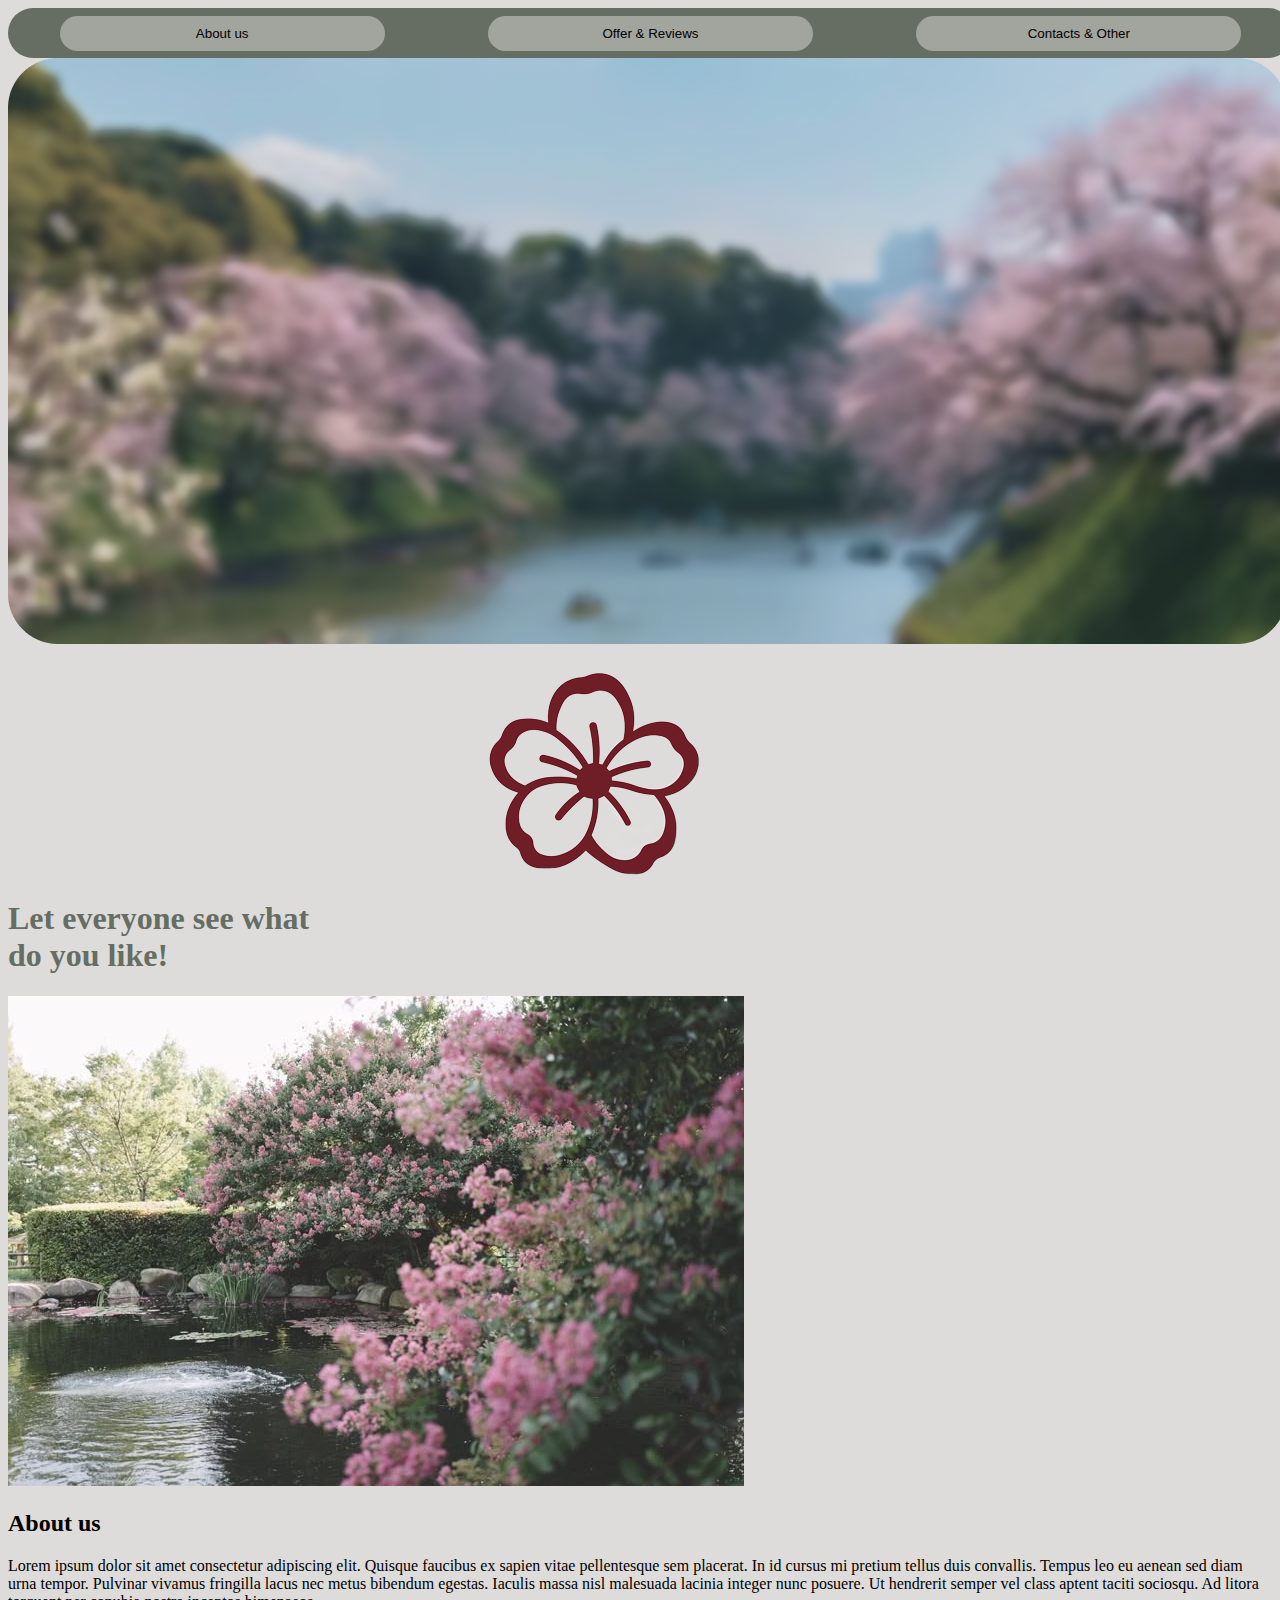
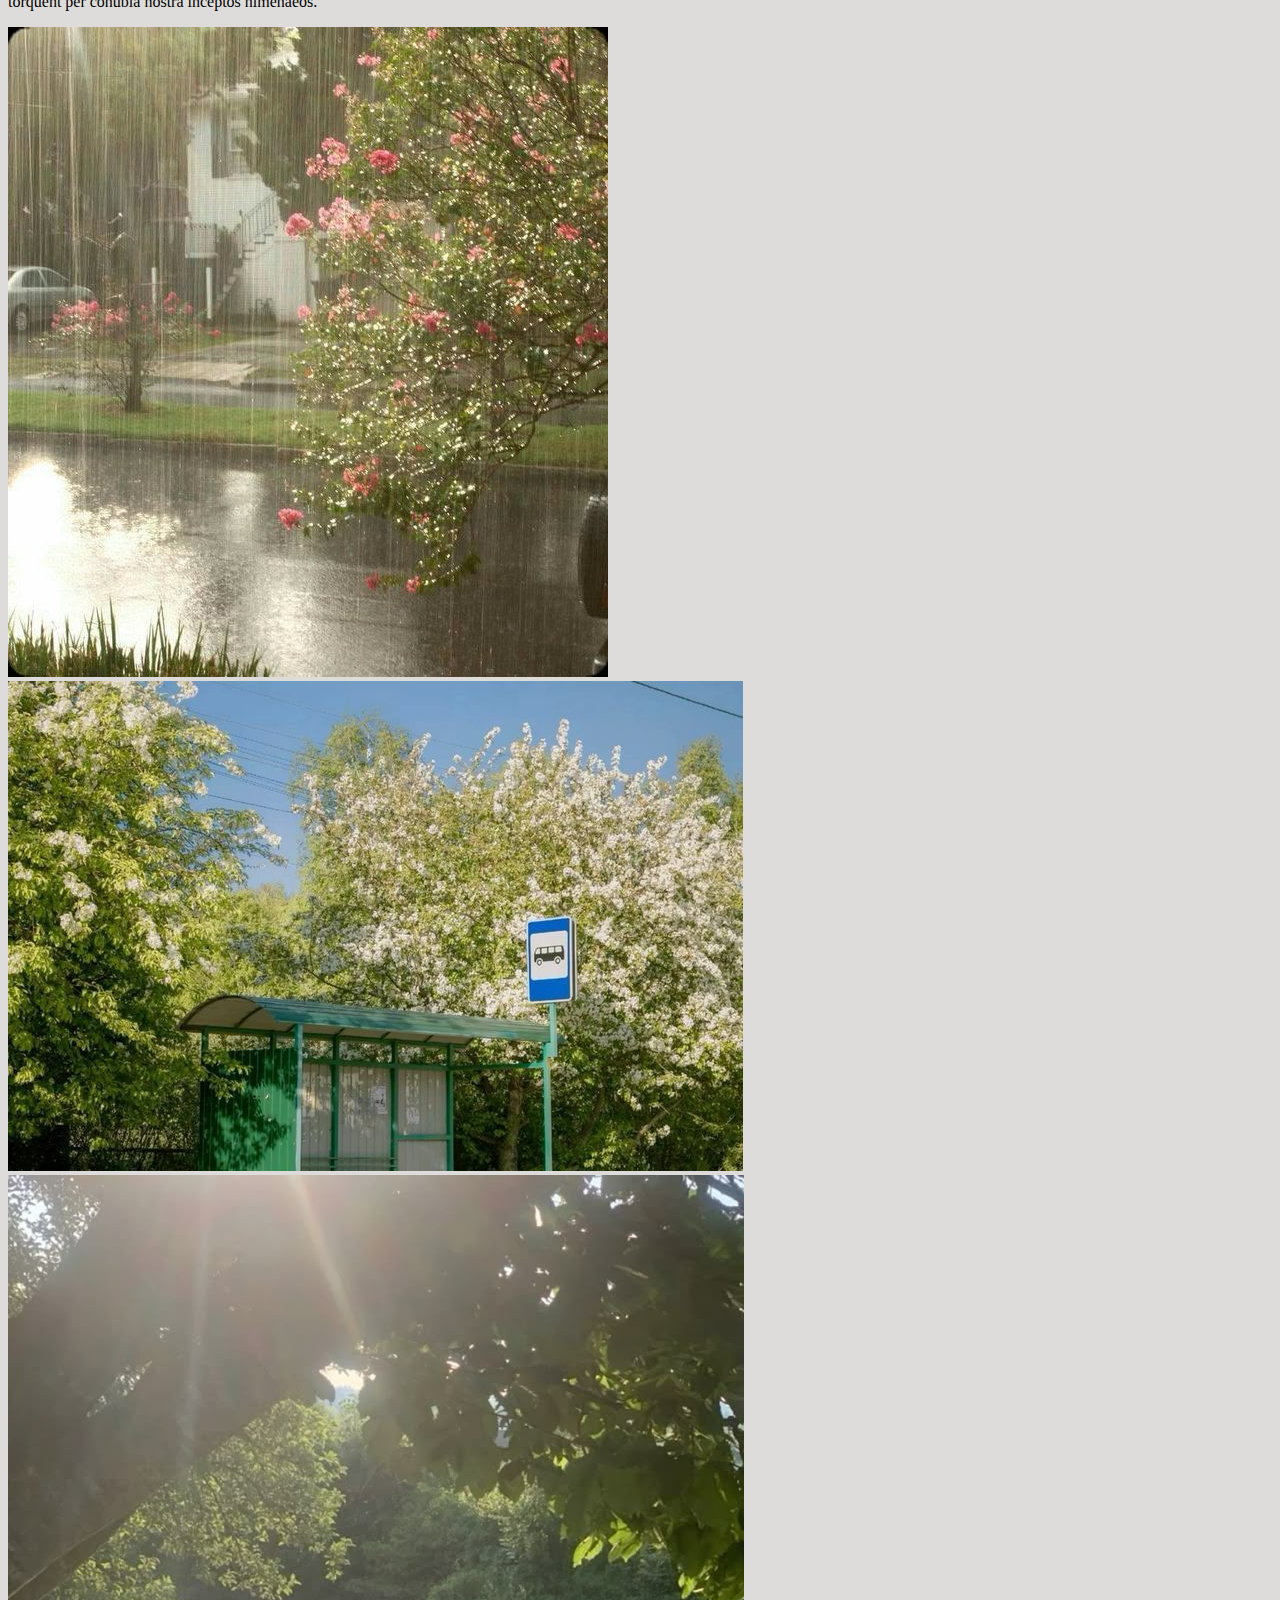
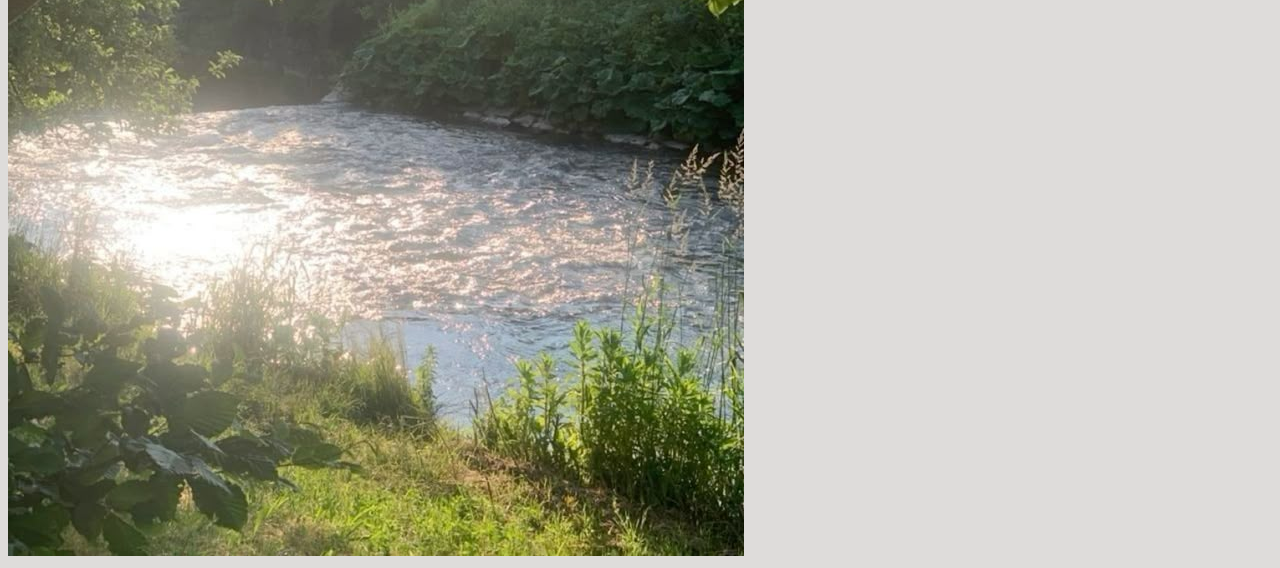
<file: index.html>
<!DOCTYPE html>
<html lang="en">
<head>
    <link rel="stylesheet" href="style/style.css">
    <meta charset="UTF-8">
    <meta http-equiv="X-UA-Compatible" content="IE=edge">
    <meta name="viewport" content="width=device-width, initial-scale=1.0">
    <link rel="preconnect" href="https://fonts.googleapis.com">
<link rel="preconnect" href="https://fonts.gstatic.com" crossorigin>
<link href="https://fonts.googleapis.com/css2?family=Baloo+Bhaijaan+2&family=Fira+Sans+Condensed:ital,wght@0,100;0,200;0,300;0,400;0,500;0,600;0,700;0,800;0,900;1,100;1,200;1,300;1,400;1,500;1,600;1,700;1,800;1,900&family=Russo+One&display=swap" rel="stylesheet">
    <style>
        @import url('https://fonts.googleapis.com/css2?family=Baloo+Bhaijaan+2&family=Fira+Sans+Condensed:ital,wght@0,100;0,200;0,300;0,400;0,500;0,600;0,700;0,800;0,900;1,100;1,200;1,300;1,400;1,500;1,600;1,700;1,800;1,900&family=Russo+One&display=swap');
        </style>
    <title>PicSakura</title>
    
</head>

<body>
    <header>
     <div class="menu">
            <div class="menu-btn"> 
                <button class="main-btns"> About us </button>
                <button class="main-btns"> Offer & Reviews </button>
                <button class="main-btns"> Contacts & Other </button>
            </div>  
     </div>
    </header> 
    <div class="banner"> 
        <img class="sakurabanner" src="sakurabanner.png"> </src> 
        <img src="PicSakuraLogo.png"> </src>
        <h1 class="main-text"> Let everyone see what <br> do you like! </h1>
    </div>
    <div> 
            </div>  
        </div>
    </div>
    <div class="about-us"> 
        <div class="about-us-pics">
            <div class="about-block1">
                <img src="about-us-pic1.jpg"> </src>
                <h2 class="about2"> About us </h2>
                <p class="about3"> Lorem ipsum dolor sit amet consectetur adipiscing elit. Quisque faucibus ex sapien vitae pellentesque sem placerat. In id cursus mi pretium tellus duis convallis. Tempus leo eu aenean sed diam urna tempor. Pulvinar vivamus fringilla lacus nec metus bibendum egestas. Iaculis massa nisl malesuada lacinia integer nunc posuere. Ut hendrerit semper vel class aptent taciti sociosqu. Ad litora torquent per conubia nostra inceptos himenaeos. </p>
        </div>
        <div class="about-block2">
             <img src="about-us-pic2.jpg"> </src>
             <img src="about-us-pic4.jpg"> </src>
            <img src="about-us-pic3.jpg"> </src>
        </div>
        
    </div>
</body>
</html>
</file>
<file: style/style.css>
.menu {
    display: flex;
    height: 50px;
    width: 1285px;
    background-color: #666d63;
    align-items: center;
    border-radius: 50px;
    flex-direction: row;
    justify-content: space-around;
}

.sakurabanner {
    height: fit-content;
    display: flex;
    align-items: center;

}

.menu-btn {
    display: contents;
    align-items: center;
    border-radius: 50;
    flex-direction: row;
    justify-content: space-between;

}

.main-text {
    color: #666d63;
    size: 64px;
}

body {
    background-color: #dedcda;
}

.main-btns {
    height: 35px;
    width: 325px;
    background-color: #a2a49e;
    border-radius: 50px;
    border: none;
}

.menu-btn2 {
    display: contents;
    align-items: center;
    border-radius: 50;
    flex-direction: row;
    justify-content: space-between;

}

.main-btns2 {
    height: 35px;
    width: 350px;
    background-color: #a2a49e;
    border-radius: 50px;
    border: none;
}


.fira-sans-condensed-thin {
    font-family: "Fira Sans Condensed", sans-serif;
    font-weight: 100;
    font-style: normal;
  }
  
  .fira-sans-condensed-extralight {
    font-family: "Fira Sans Condensed", sans-serif;
    font-weight: 200;
    font-style: normal;
  }
  
  .fira-sans-condensed-light {
    font-family: "Fira Sans Condensed", sans-serif;
    font-weight: 300;
    font-style: normal;
  }
  
  .fira-sans-condensed-regular {
    font-family: "Fira Sans Condensed", sans-serif;
    font-weight: 400;
    font-style: normal;
  }
  
  .fira-sans-condensed-medium {
    font-family: "Fira Sans Condensed", sans-serif;
    font-weight: 500;
    font-style: normal;
  }
  
  .fira-sans-condensed-semibold {
    font-family: "Fira Sans Condensed", sans-serif;
    font-weight: 600;
    font-style: normal;
  }
  
  .fira-sans-condensed-bold {
    font-family: "Fira Sans Condensed", sans-serif;
    font-weight: 700;
    font-style: normal;
  }
  
  .fira-sans-condensed-extrabold {
    font-family: "Fira Sans Condensed", sans-serif;
    font-weight: 800;
    font-style: normal;
  }
  
  .fira-sans-condensed-black {
    font-family: "Fira Sans Condensed", sans-serif;
    font-weight: 900;
    font-style: normal;
  }
  
  .fira-sans-condensed-thin-italic {
    font-family: "Fira Sans Condensed", sans-serif;
    font-weight: 100;
    font-style: italic;
  }
  
  .fira-sans-condensed-extralight-italic {
    font-family: "Fira Sans Condensed", sans-serif;
    font-weight: 200;
    font-style: italic;
  }
  
  .fira-sans-condensed-light-italic {
    font-family: "Fira Sans Condensed", sans-serif;
    font-weight: 300;
    font-style: italic;
  }
  
  .fira-sans-condensed-regular-italic {
    font-family: "Fira Sans Condensed", sans-serif;
    font-weight: 400;
    font-style: italic;
  }
  
  .fira-sans-condensed-medium-italic {
    font-family: "Fira Sans Condensed", sans-serif;
    font-weight: 500;
    font-style: italic;
  }
  
  .fira-sans-condensed-semibold-italic {
    font-family: "Fira Sans Condensed", sans-serif;
    font-weight: 600;
    font-style: italic;
  }
  
  .fira-sans-condensed-bold-italic {
    font-family: "Fira Sans Condensed", sans-serif;
    font-weight: 700;
    font-style: italic;
  }
  
  .fira-sans-condensed-extrabold-italic {
    font-family: "Fira Sans Condensed", sans-serif;
    font-weight: 800;
    font-style: italic;
  }
  
  .fira-sans-condensed-black-italic {
    font-family: "Fira Sans Condensed", sans-serif;
    font-weight: 900;
    font-style: italic;
  }

  .russo-one-regular {
    font-family: "Russo One", sans-serif;
    font-weight: 400;
    font-style: normal;
  }

  
.baloo-bhaijaan-2 {
    font-family: "Baloo Bhaijaan 2", sans-serif;
    font-optical-sizing: auto;
    font-weight: 400;
    font-style: normal;
  }

  .sakuraflower {
      height: 50px;
      width: 50px;
  }
</file>
